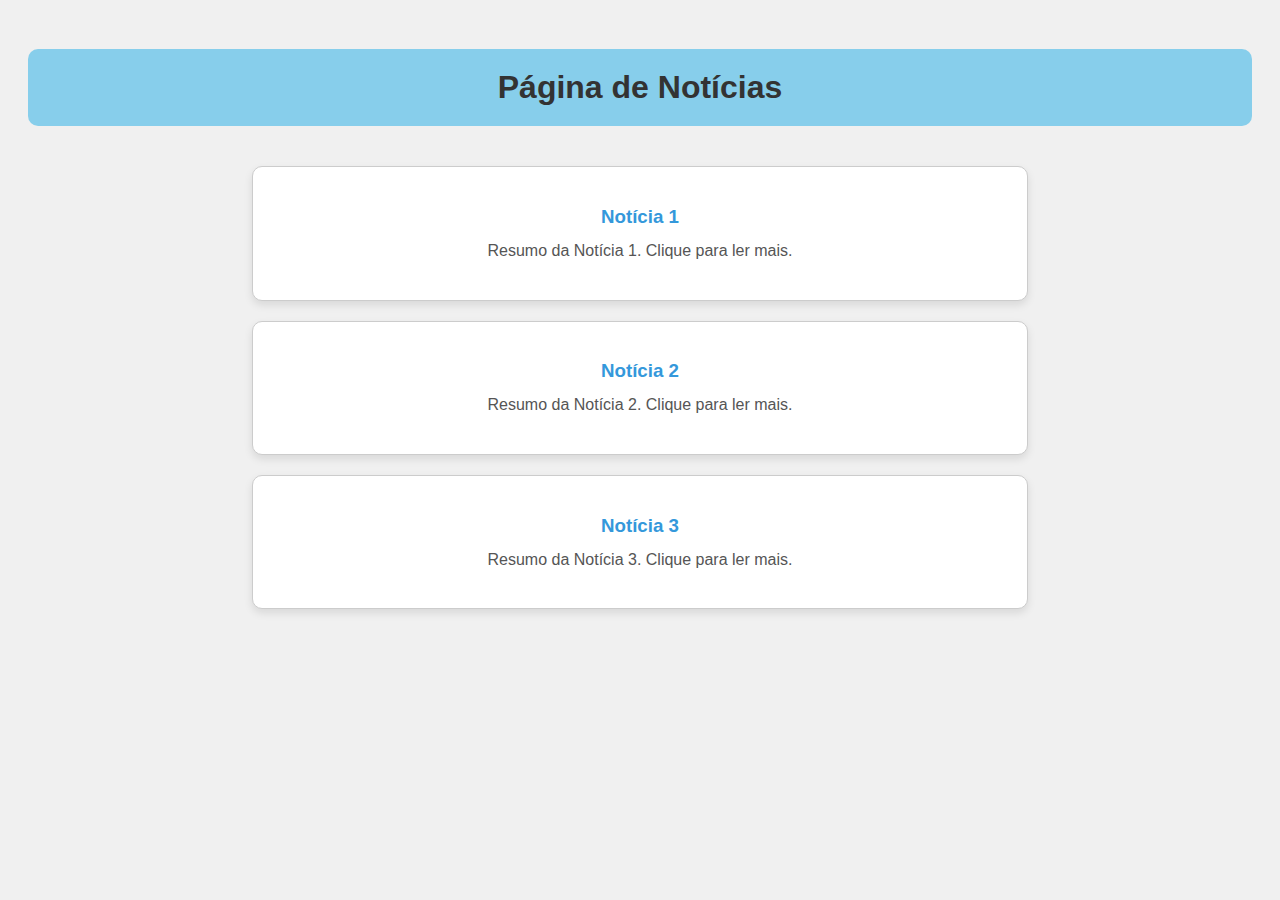
<file: index.html>
<!DOCTYPE html>
<html lang="pt-br">
<head>
    <meta charset="UTF-8">
    <meta name="viewport" content="width=device-width, initial-scale=1.0">
    <title>Página de Notícias</title>
    <link rel="stylesheet" href="./css/estilos.css"> 
</head>
<body>
    <h1>Página de Notícias</h1>

    <div class="noticia">
        <h3><a href="noticia1.html">Notícia 1</a></h3>
        <p>Resumo da Notícia 1. Clique para ler mais.</p>
    </div>

    <div class="noticia">
        <h3><a href="noticia2.html">Notícia 2</a></h3>
        <p>Resumo da Notícia 2. Clique para ler mais.</p>
    </div>

    <div class="noticia">
        <h3><a href="noticia3.html">Notícia 3</a></h3>
        <p>Resumo da Notícia 3. Clique para ler mais.</p>
    </div>
</body>
</html>
</file>
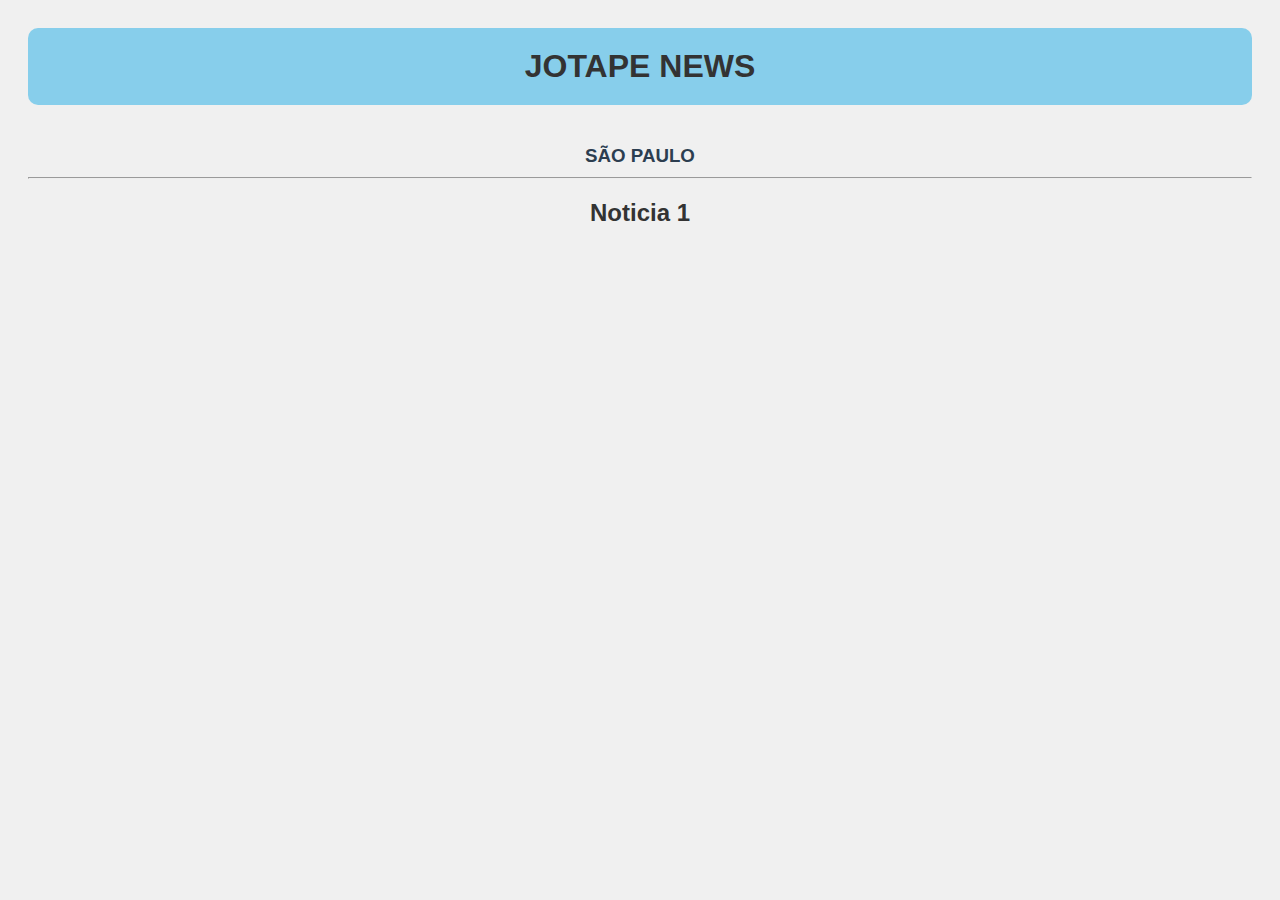
<file: views/noticia1.html>
<html lang="pt-br">
	<head>
		<title>Noticia 1</title>
		<meta charset = "UTF-8">
		<link rel="stylesheet" href="../css/estilos.css">

</head>
<body>
		<h1>JOTAPE NEWS</h1>
		<h3>SÃO PAULO</h3>
		<hr>
		<h2>Noticia 1</h2>
</body>
</body>
</file>
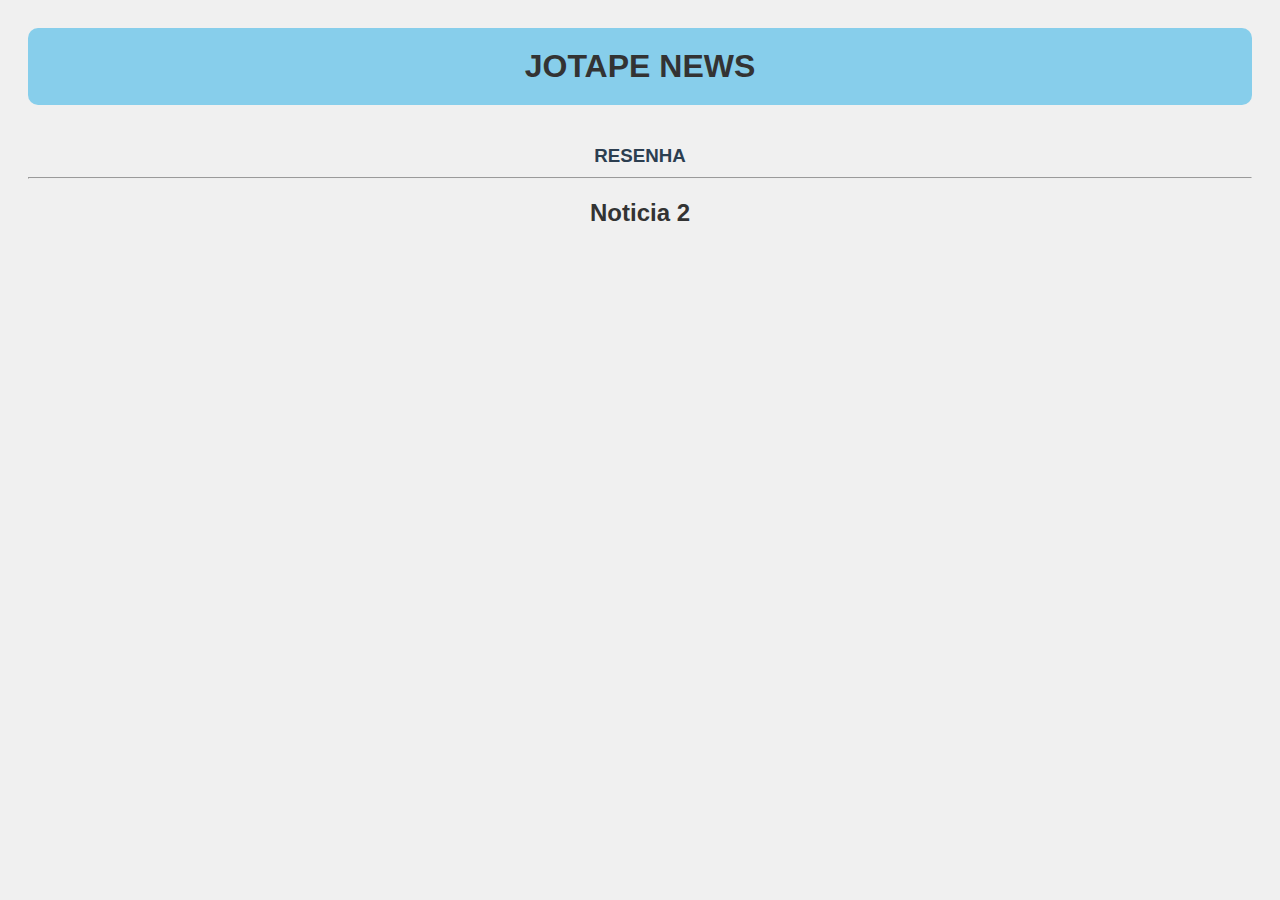
<file: views/noticia2.html>
<html lang="pt-br">
	<head>
		<title>Noticia 2</title>
		<meta charset = "UTF-8">
		<link rel="stylesheet" href="../css/estilos.css">

</head>
<body>
		<h1>JOTAPE NEWS</h1>
		<h3>RESENHA</h3>
		<hr>
		<h2>Noticia 2</h2>
</body>
</body>
</file>
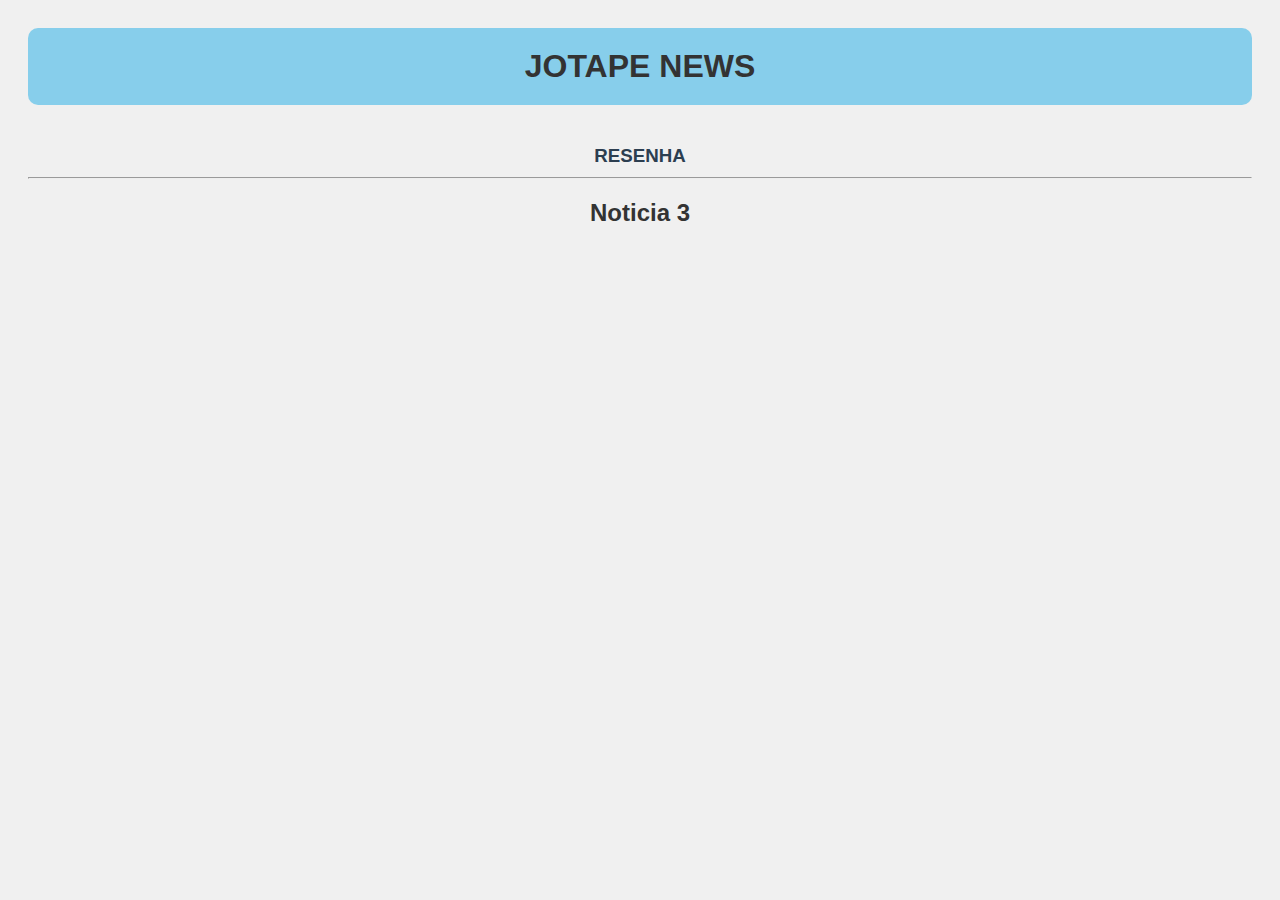
<file: views/noticia3.html>
<html lang="pt-br">
	<head>
		<title>Noticia 3</title>
		<meta charset = "UTF-8">
		<link rel="stylesheet" href="../css/estilos.css">

</head>
<body>
		<h1>JOTAPE NEWS</h1>
		<h3>RESENHA</h3>
		<hr>
		<h2>Noticia 3</h2>
</body>
</body>
</file>
<file: css/estilos.css>
body {
    background-color: #f0f0f0;
    font-family: 'Arial', sans-serif;
    color: #333;
    text-align: center;
    padding: 20px;
}


h1 {
    font-family: "Arial", sans-serif;
    color: #333;
    background-color: #87CEEB;
    padding: 20px;
    border-radius: 10px;
    margin-bottom: 40px;
}


h3 {
    font-family: "Arial", sans-serif;
    color: #2c3e50;
    margin-bottom: 10px;
}


.noticia {
    margin: 20px auto;
    padding: 20px;
    border: 1px solid #ccc;
    background-color: #fff;
    width: 60%;
    box-shadow: 0 4px 8px rgba(0, 0, 0, 0.1);
    border-radius: 10px;
    transition: transform 0.3s ease, box-shadow 0.3s ease;
    cursor: pointer;
}

.noticia a {
    text-decoration: none;
    color: #3498db;
    font-weight: bold;
    transition: color 0.3s ease;
}


.noticia:hover {
    transform: translateY(-5px);
    box-shadow: 0 8px 16px rgba(0, 0, 0, 0.2);
}


.noticia a:hover {
    text-decoration: underline;
    color: #1abc9c;
}

.noticia p {
    color: #555;
    margin-top: 10px;
    line-height: 1.6;
}
</file>
